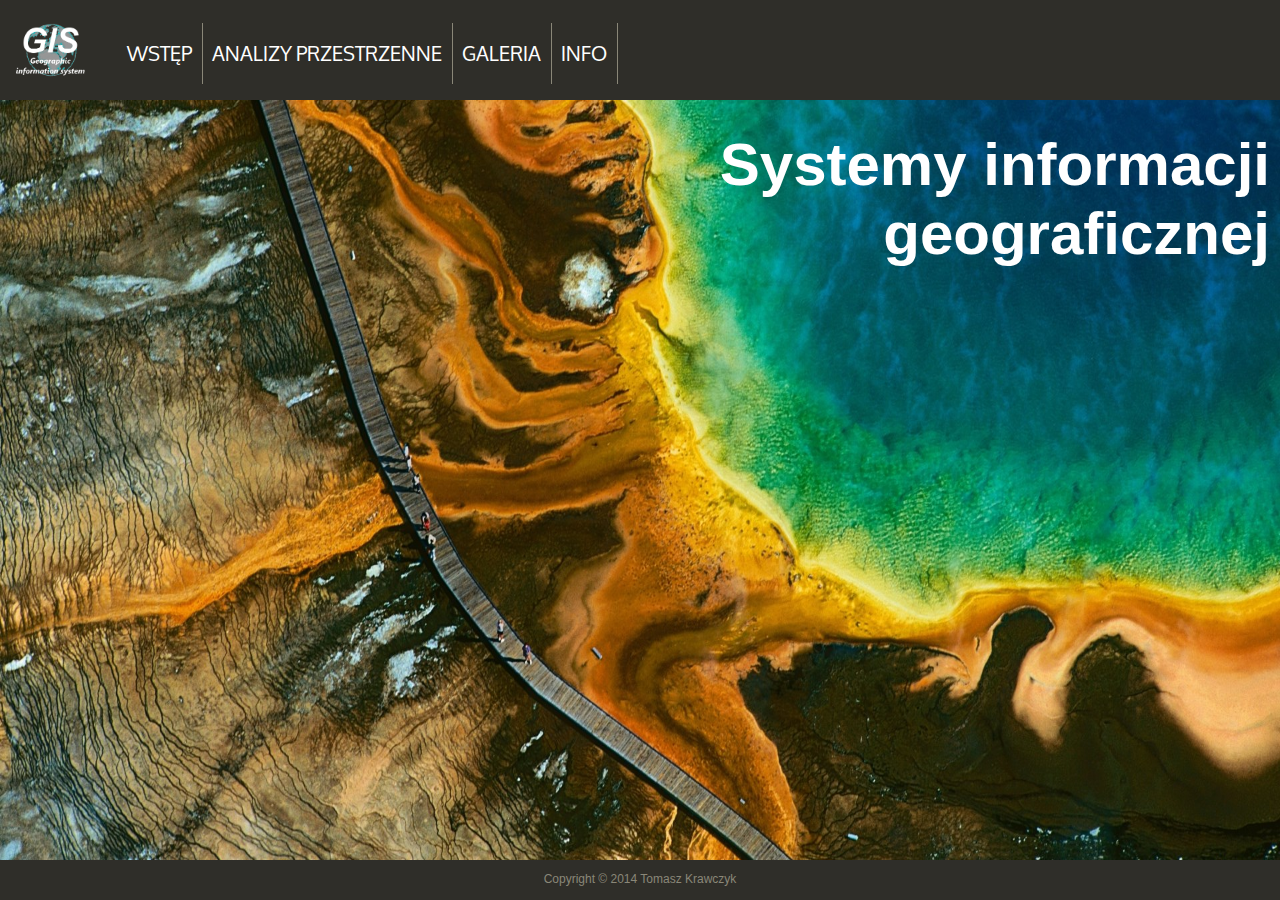
<file: index.html>
<!DOCTYPE html PUBLIC "-//W3C//DTD HTML 4.01//EN"
"http://www.w3.org/TR/html4/strict.dtd">

<html xmlns="http://www.w3.org/1999/xhtml" lang="en">
	<head>
		<meta http-equiv="Content-Type" content="text/html; charset=utf-8" />
		<title>index</title>
		<link type="text/css" rel="stylesheet" href="stylesheet.css">
		<!-- Date: 2014-10-24 -->
	</head>
	<body>
		<div id="header">
			<table id="menu">
    			<tr> 
    				<td><a href="index.html"><img src="logo.png" id="logo" /></a></td>
    				<td><div><a href="wstep.html" class="link">WSTĘP</a></div></td>
    				<td><div><a href="analizy.html" class="link">ANALIZY PRZESTRZENNE</a></div></td>
    				<td><div><a href="galeria.html" class="link">GALERIA</a></div></td>
    				<td><div><a href="info.html" class="link">INFO</a></div></td>
    			</tr>
			</table>
		</div>
		<div id="middle">
			<h1 id="naglowek"> Systemy informacji<br>geograficznej</h1>
		</div>
		<div id="footer">
			<p>Copyright © 2014 Tomasz Krawczyk</p>
		</div>
	</body>
</html>
</file>
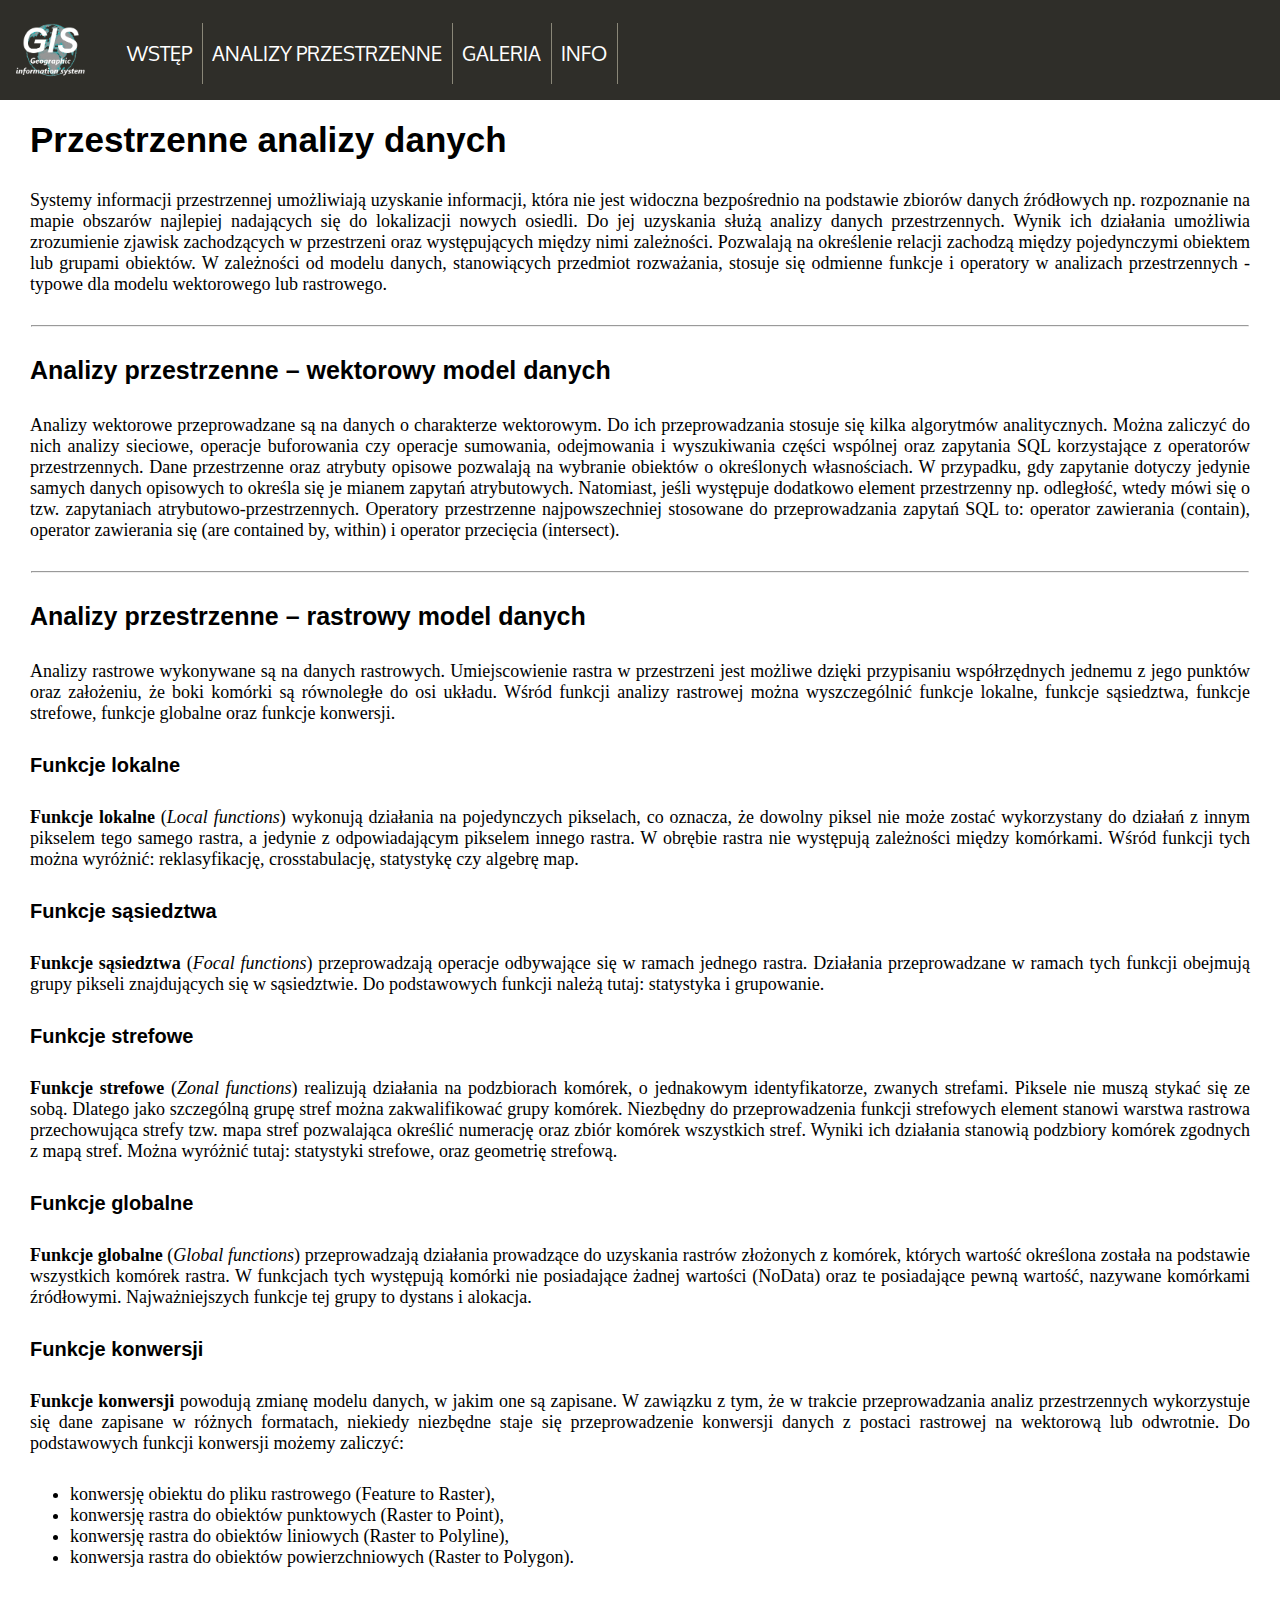
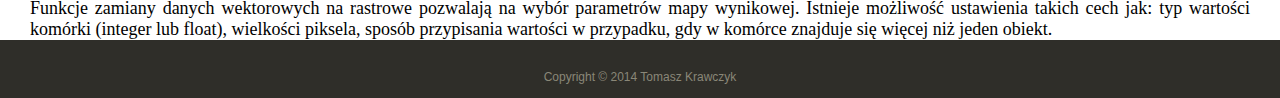
<file: analizy.html>
<!DOCTYPE html PUBLIC "-//W3C//DTD HTML 4.01//EN"
"http://www.w3.org/TR/html4/strict.dtd">

<html xmlns="http://www.w3.org/1999/xhtml" lang="en">
	<head>
		<meta http-equiv="Content-Type" content="text/html; charset=utf-8" />
		<title>index</title>
		<link type="text/css" rel="stylesheet" href="stylesheet1.css">
		<!-- Date: 2014-10-24 -->
	</head>
	<body>
		<div id="header">
			<table id="menu">
    			<tr> 
    				<td><a href="index.html"><img src="logo.png" id="logo" /></a></td>
    				<td><div><a href="wstep.html" class="link">WSTĘP</a></div></td>
    				<td><div><a href="analizy.html" class="link">ANALIZY PRZESTRZENNE</a></div></td>
    				<td><div><a href="galeria.html" class="link">GALERIA</a></div></td>
    				<td><div><a href="info.html" class="link">INFO</a></div></td>
    			</tr>
			</table>
		</div>
		<div id="middle">
			<h1 class="naglowek">Przestrzenne analizy danych</h1>
			<p class="akapit">Systemy informacji przestrzennej umożliwiają uzyskanie informacji, która nie jest widoczna bezpośrednio 
				na podstawie zbiorów danych źródłowych np. rozpoznanie na mapie obszarów najlepiej nadających się do lokalizacji nowych 
				osiedli. Do jej uzyskania służą analizy danych przestrzennych. Wynik ich działania umożliwia zrozumienie zjawisk 
				zachodzących w przestrzeni oraz występujących między nimi zależności. Pozwalają na określenie relacji zachodzą 
				między pojedynczymi obiektem lub grupami obiektów. W zależności od modelu danych, stanowiących przedmiot rozważania, 
				stosuje się odmienne funkcje i operatory w analizach przestrzennych - typowe dla modelu wektorowego lub rastrowego.</p>
			<hr />
			<h2 class="naglowek">Analizy przestrzenne – wektorowy model danych</h2>
			<p class="akapit">Analizy wektorowe przeprowadzane są na danych o charakterze wektorowym. Do ich przeprowadzania stosuje 
				się kilka algorytmów analitycznych. Można zaliczyć do nich analizy sieciowe, operacje buforowania czy operacje sumowania, 
				odejmowania i wyszukiwania części wspólnej oraz zapytania SQL korzystające z operatorów przestrzennych. Dane przestrzenne 
				oraz atrybuty opisowe pozwalają na wybranie obiektów o określonych własnościach. W przypadku, gdy zapytanie dotyczy jedynie 
				samych danych opisowych to określa się je mianem zapytań atrybutowych. Natomiast, jeśli występuje dodatkowo element przestrzenny 
				np. odległość, wtedy mówi się o tzw. zapytaniach atrybutowo-przestrzennych. Operatory przestrzenne najpowszechniej stosowane 
				do przeprowadzania zapytań SQL to: operator zawierania (contain), operator zawierania się (are contained by, within) i operator 
				przecięcia (intersect).</p> 
			<hr />
			<h2 class="naglowek">Analizy przestrzenne – rastrowy model danych</h2>
			<p class="akapit">Analizy rastrowe wykonywane są na danych rastrowych. Umiejscowienie rastra w przestrzeni jest możliwe dzięki 
				przypisaniu współrzędnych jednemu z jego punktów oraz założeniu, że boki komórki są równoległe do osi układu. Wśród funkcji 
				analizy rastrowej można wyszczególnić funkcje lokalne, funkcje sąsiedztwa, funkcje strefowe, funkcje globalne oraz funkcje konwersji.</p>
			<h3 class="naglowek">Funkcje lokalne</h3>	
			<p class="akapit"><span class="pogrub">Funkcje lokalne</span> (<span class="obce">Local functions</span>) wykonują działania na pojedynczych pikselach, co oznacza, że dowolny piksel nie może 
				zostać wykorzystany do działań z innym pikselem tego samego rastra, a jedynie z odpowiadającym pikselem innego rastra. W obrębie rastra 
				nie występują zależności między komórkami. Wśród funkcji tych można wyróżnić: reklasyfikację, crosstabulację, statystykę czy algebrę map. </p>
			<h3 class="naglowek">Funkcje sąsiedztwa</h3>	
			<p class="akapit"><span class="pogrub">Funkcje sąsiedztwa</span> (<span class="obce">Focal functions</span>) przeprowadzają operacje odbywające się w ramach jednego rastra. Działania przeprowadzane 
				w ramach tych funkcji obejmują grupy pikseli znajdujących się w sąsiedztwie. Do podstawowych funkcji należą tutaj: statystyka i grupowanie.</p>
			<h3 class="naglowek">Funkcje strefowe </h3>	
			<p class="akapit"><span class="pogrub">Funkcje strefowe</span> (<span class="obce">Zonal functions</span>) realizują działania na podzbiorach komórek, o jednakowym identyfikatorze, zwanych strefami. 
				Piksele nie muszą stykać się ze sobą. Dlatego jako szczególną grupę stref można zakwalifikować grupy komórek. Niezbędny do przeprowadzenia 
				funkcji strefowych element stanowi warstwa rastrowa przechowująca strefy tzw. mapa stref pozwalająca określić numerację oraz zbiór 
				komórek wszystkich stref. Wyniki ich działania stanowią podzbiory komórek zgodnych z mapą stref. Można wyróżnić tutaj: statystyki 
				strefowe, oraz geometrię strefową.</p>
			<h3 class="naglowek">Funkcje globalne</h3>	
			<p class="akapit"><span class="pogrub">Funkcje globalne</span> (<span class="obce">Global functions</span>) przeprowadzają działania prowadzące do uzyskania rastrów złożonych z komórek, 
				których wartość określona została na podstawie wszystkich komórek rastra. W funkcjach tych występują komórki nie posiadające 
				żadnej wartości (NoData) oraz te posiadające pewną wartość, nazywane komórkami źródłowymi. Najważniejszych funkcje tej grupy 
				to dystans i alokacja.</p>
			<h3 class="naglowek">Funkcje konwersji</h3>	
			<p class="akapit"><span class="pogrub">Funkcje konwersji</span> powodują zmianę modelu danych, w jakim one są zapisane. W zawiązku z tym, że w trakcie przeprowadzania 
				analiz przestrzennych wykorzystuje się dane zapisane w różnych formatach, niekiedy niezbędne staje się przeprowadzenie konwersji danych 
				z postaci rastrowej na wektorową lub odwrotnie. Do podstawowych funkcji konwersji możemy zaliczyć:
				<ul>
				<li>konwersję obiektu do pliku rastrowego (Feature to Raster),</li>
				<li>konwersję rastra do obiektów punktowych (Raster to Point),</li>
				<li>konwersję rastra do obiektów liniowych (Raster to Polyline),</li>
				<li>konwersja rastra do obiektów powierzchniowych (Raster to Polygon).</li>
				</ul>
				<p class="akapit">Funkcje zamiany danych wektorowych na rastrowe pozwalają na wybór parametrów mapy wynikowej. Istnieje możliwość ustawienia takich cech jak: typ wartości 
				komórki (integer lub float), wielkości piksela, sposób przypisania wartości w przypadku, gdy w komórce znajduje się więcej niż jeden obiekt.</p>
		</div>
		<div id="footer">
			<p>Copyright © 2014 Tomasz Krawczyk</p>
		</div>
	</body>
</html>
</file>
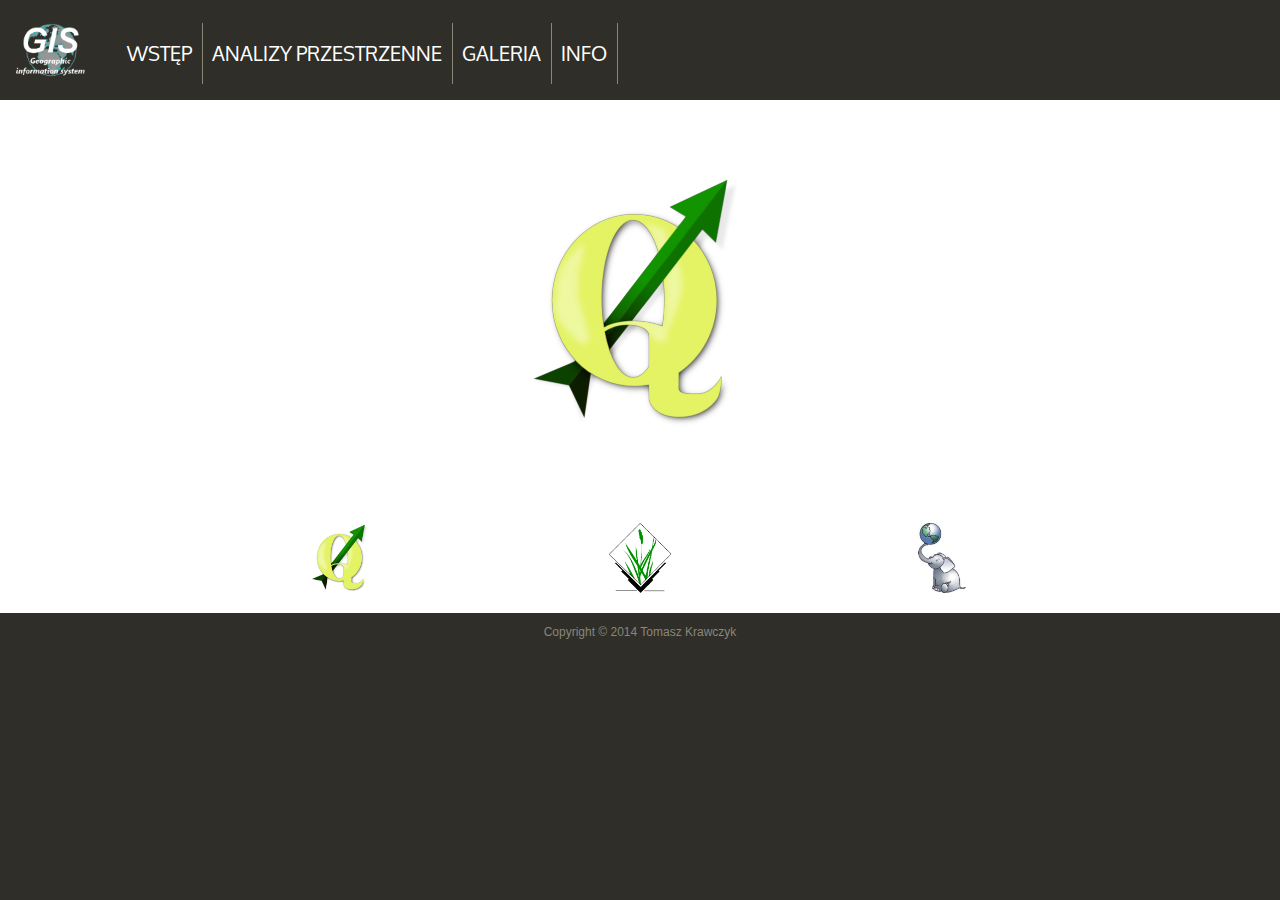
<file: galeria.html>
<!DOCTYPE html PUBLIC "-//W3C//DTD HTML 4.01//EN"
"http://www.w3.org/TR/html4/strict.dtd">

<html xmlns="http://www.w3.org/1999/xhtml" lang="en">
	<head>
		<meta http-equiv="Content-Type" content="text/html; charset=utf-8" />
		<title>index</title>
		<link type="text/css" rel="stylesheet" href="stylesheet1.css">
		<!-- Date: 2014-10-24 -->
	</head>
	<body>
		<div id="header">
			<table id="menu">
    			<tr> 
    				<td><a href="index.html"><img src="logo.png" id="logo" /></a></td>
    				<td><div><a href="wstep.html" class="link">WSTĘP</a></div></td>
    				<td><div><a href="analizy.html" class="link">ANALIZY PRZESTRZENNE</a></div></td>
    				<td><div><a href="galeria.html" class="link">GALERIA</a></div></td>
    				<td><div><a href="info.html" class="link">INFO</a></div></td>
    			</tr>
			</table>
		</div>
		<div id="middle">
			<table id="obrazy">
    			<tr> 
    				<td colspan="3" id="glokno"><img src="qgis.jpg" id="globraz"/></td>
    			</tr>
    			<tr> 
    				<td class="podglad"><a href="galeria.html"><img src="qgis.jpg"  class="miniatura"/></a></td>
    				<td class="podglad"><a href="galeria2.html"><img src="grass.png" class="miniatura"/></a></td>
    				<td class="podglad"><a href="galeria3.html"><img src="postgis.jpg" class="miniatura"/></a></td>
    			</tr>
			</table>
		</div>
		<div id="footer">
			<p>Copyright © 2014 Tomasz Krawczyk</p>
		</div>
	</body>
</html>
</file>
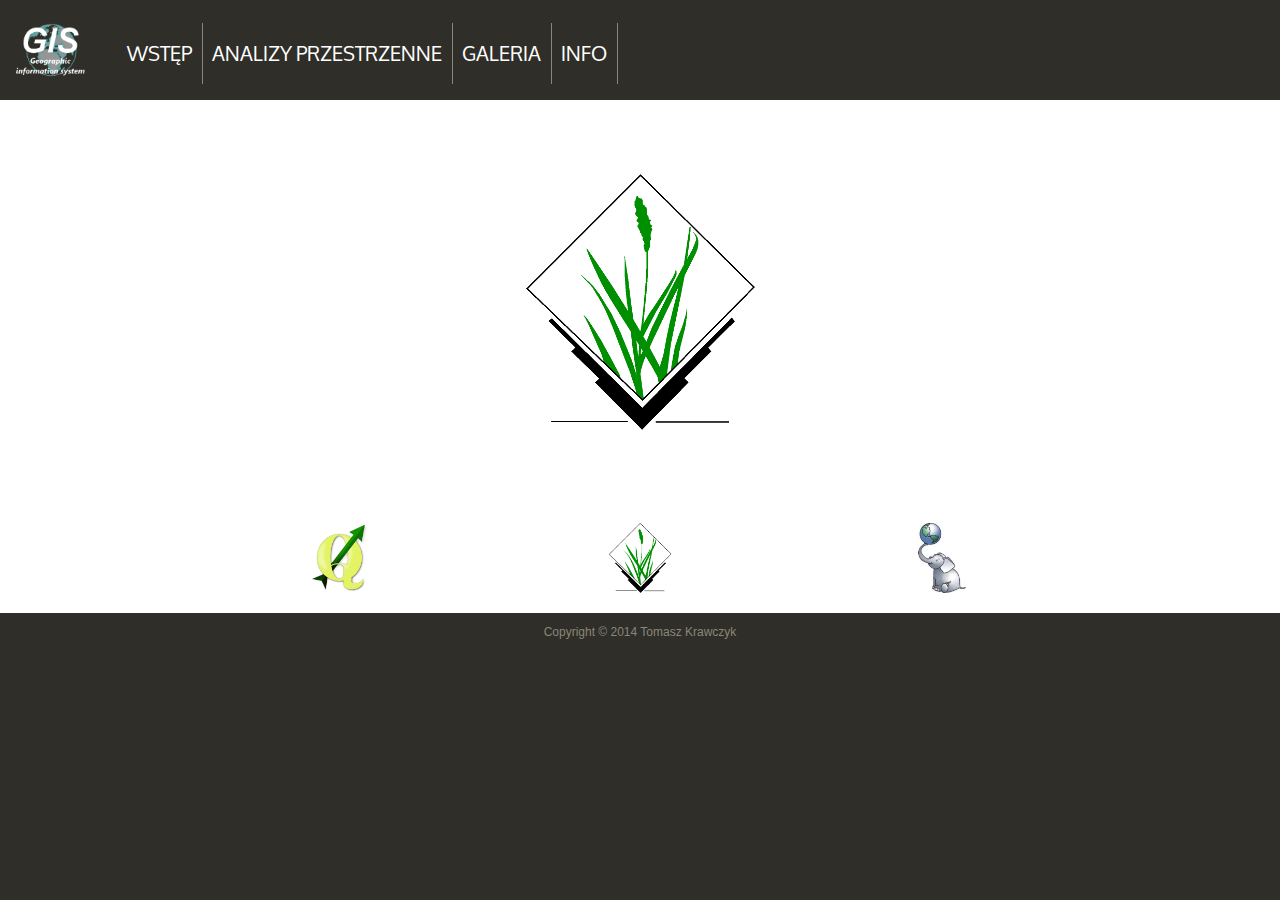
<file: galeria2.html>
<!DOCTYPE html PUBLIC "-//W3C//DTD HTML 4.01//EN"
"http://www.w3.org/TR/html4/strict.dtd">

<html xmlns="http://www.w3.org/1999/xhtml" lang="en">
	<head>
		<meta http-equiv="Content-Type" content="text/html; charset=utf-8" />
		<title>index</title>
		<link type="text/css" rel="stylesheet" href="stylesheet1.css">
		<!-- Date: 2014-10-24 -->
	</head>
	<body>
		<div id="header">
			<table id="menu">
    			<tr> 
    				<td><a href="index.html"><img src="logo.png" id="logo" /></a></td>
    				<td><div><a href="wstep.html" class="link">WSTĘP</a></div></td>
    				<td><div><a href="analizy.html" class="link">ANALIZY PRZESTRZENNE</a></div></td>
    				<td><div><a href="galeria.html" class="link">GALERIA</a></div></td>
    				<td><div><a href="info.html" class="link">INFO</a></div></td>
    			</tr>
			</table>
		</div>
		<div id="middle">
			<table id="obrazy">
    			<tr> 
    				<td colspan="3" id="glokno"><img src="grass.png" id="globraz"/></td>
    			</tr>
    			<tr> 
    				<td class="podglad"><a href="galeria.html"><img src="qgis.jpg"  class="miniatura"/></a></td>
    				<td class="podglad"><a href="galeria2.html"><img src="grass.png" class="miniatura"/></a></td>
    				<td class="podglad"><a href="galeria3.html"><img src="postgis.jpg" class="miniatura"/></a></td>
    			</tr>
			</table>
			</div>
		</div>
		<div id="footer">
			<p>Copyright © 2014 Tomasz Krawczyk</p>
		</div>
	</body>
</html>
</file>
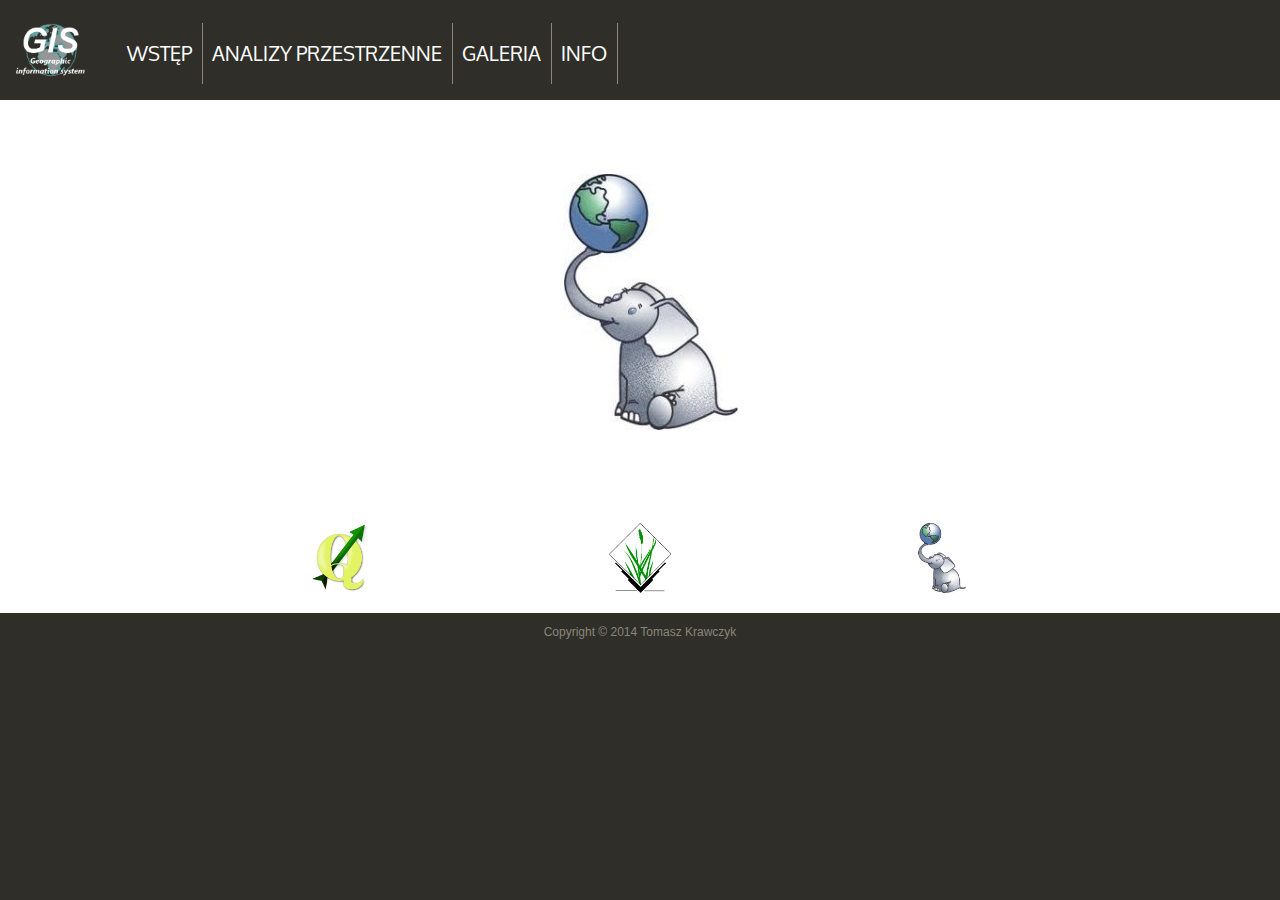
<file: galeria3.html>
<!DOCTYPE html PUBLIC "-//W3C//DTD HTML 4.01//EN"
"http://www.w3.org/TR/html4/strict.dtd">

<html xmlns="http://www.w3.org/1999/xhtml" lang="en">
	<head>
		<meta http-equiv="Content-Type" content="text/html; charset=utf-8" />
		<title>index</title>
		<link type="text/css" rel="stylesheet" href="stylesheet1.css">
		<!-- Date: 2014-10-24 -->
	</head>
	<body>
		<div id="header">
			<table id="menu">
    			<tr> 
    				<td><a href="index.html"><img src="logo.png" id="logo" /></a></td>
    				<td><div><a href="wstep.html" class="link">WSTĘP</a></div></td>
    				<td><div><a href="analizy.html" class="link">ANALIZY PRZESTRZENNE</a></div></td>
    				<td><div><a href="galeria.html" class="link">GALERIA</a></div></td>
    				<td><div><a href="info.html" class="link">INFO</a></div></td>
    			</tr>
			</table>
		</div>
		<div id="middle">
			<table id="obrazy">
    			<tr> 
    				<td colspan="3" id="glokno"><img src="postgis.jpg" id="globraz"/></td>
    			</tr>
    			<tr> 
    				<td class="podglad"><a href="galeria.html"><img src="qgis.jpg"  class="miniatura"/></a></td>
    				<td class="podglad"><a href="galeria2.html"><img src="grass.png" class="miniatura"/></a></td>
    				<td class="podglad"><a href="galeria3.html"><img src="postgis.jpg" class="miniatura"/></a></td>
    			</tr>
			</table>
		</div>
		<div id="footer">
			<p>Copyright © 2014 Tomasz Krawczyk</p>
		</div>
	</body>
</html>
</file>
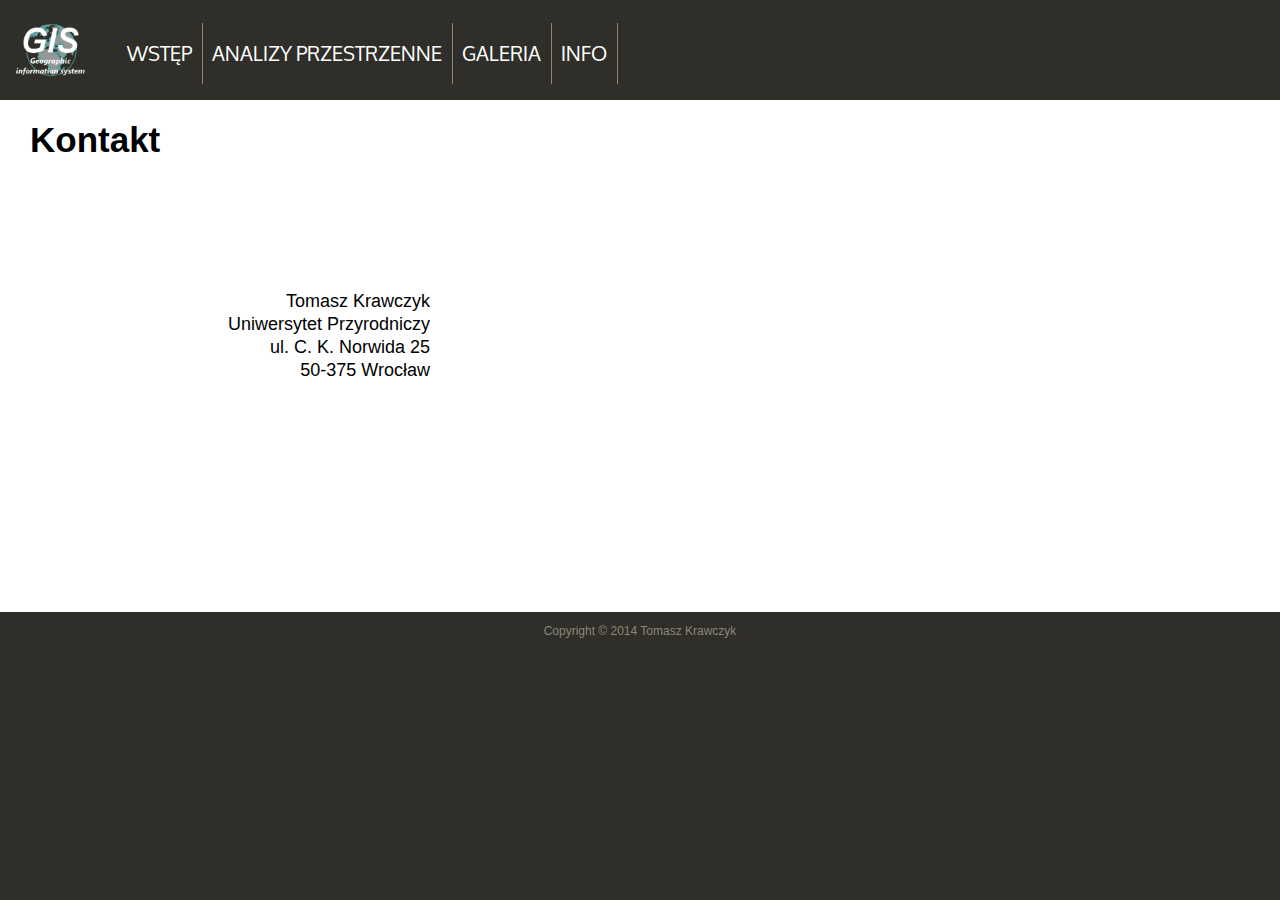
<file: info.html>
<!DOCTYPE html PUBLIC "-//W3C//DTD HTML 4.01//EN"
"http://www.w3.org/TR/html4/strict.dtd">

<html xmlns="http://www.w3.org/1999/xhtml" lang="en">
	<head>
		<meta http-equiv="Content-Type" content="text/html; charset=utf-8" />
		<title>index</title>
		<link type="text/css" rel="stylesheet" href="stylesheet1.css">
		<!-- Date: 2014-10-24 -->
	</head>
	<body>
		<div id="header">
			<table id="menu">
    			<tr> 
    				<td><a href="index.html"><img src="logo.png" id="logo" /></a></td>
    				<td><div><a href="wstep.html" class="link">WSTĘP</a></div></td>
    				<td><div><a href="analizy.html" class="link">ANALIZY PRZESTRZENNE</a></div></td>
    				<td><div><a href="galeria.html" class="link">GALERIA</a></div></td>
    				<td><div><a href="info.html" class="link">INFO</a></div></td>
    			</tr>
			</table>
		</div>
		<div id="middle">
			<h1 class="naglowek">Kontakt</h1>
			<div>
			<table id="kontakt">
    			<tr> 
    				<td><div id="dane">
    					<p>Tomasz Krawczyk</p>
    					<p>Uniwersytet Przyrodniczy</p>
    					<p>ul. C. K. Norwida 25</p>
						<p>50-375 Wrocław</p>
    				</div></td>
    				<td><iframe src="https://www.google.com/maps/embed?pb=!1m14!1m8!1m3!1d10018.926138573772!2d17.052353368397956!3d51.11341325009461!3m2!1i1024!2i768!4f13.1!3m3!1m2!1s0x0000000000000000%3A0x78591f9c578691ef!2sUniwersytet+Przyrodniczy%2C+Wydzia%C5%82+In%C5%BCynierii+Kszta%C5%82towania+%C5%9Arodowiska+i+Geodezji!5e0!3m2!1spl!2spl!4v1414543210879"></iframe></td>
    			</tr>
			</table>
			</div>
		</div>
		<div id="footer">
			<p>Copyright © 2014 Tomasz Krawczyk</p>
		</div>
	</body>
</html>
</file>
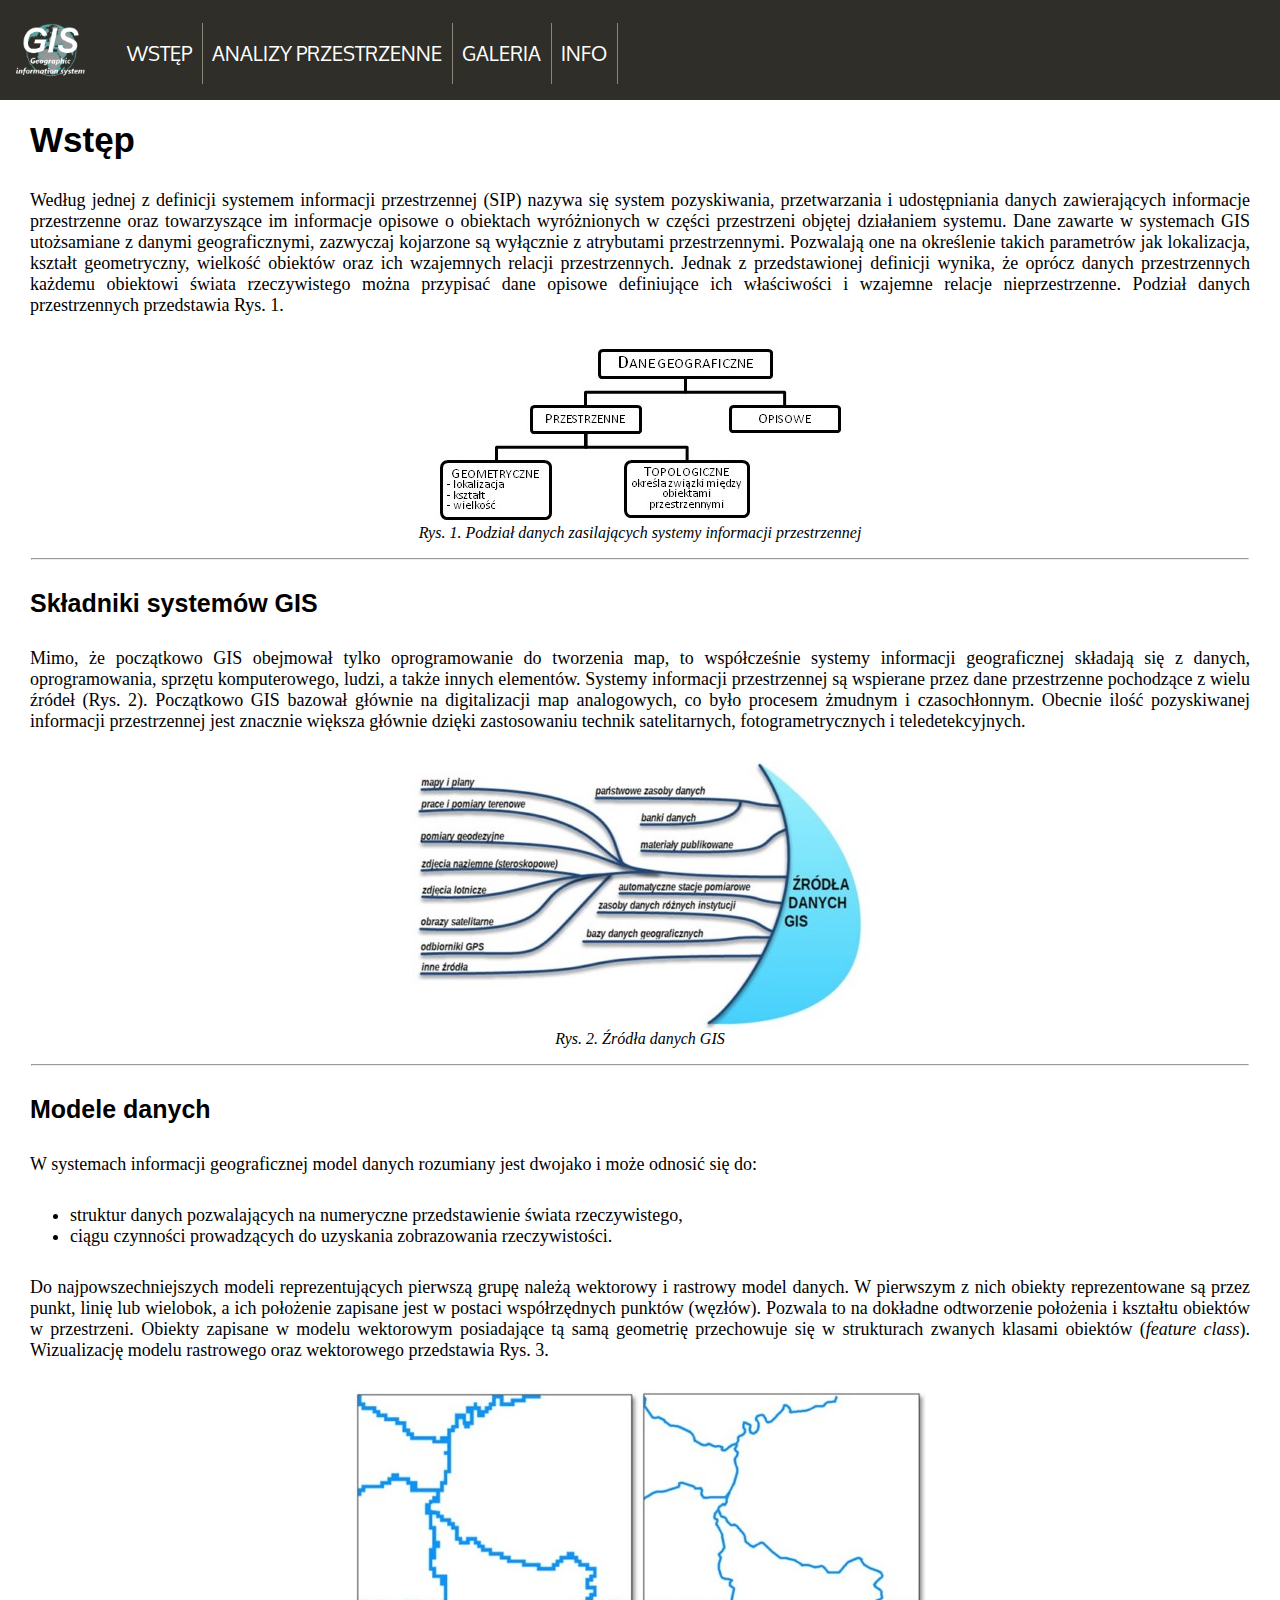
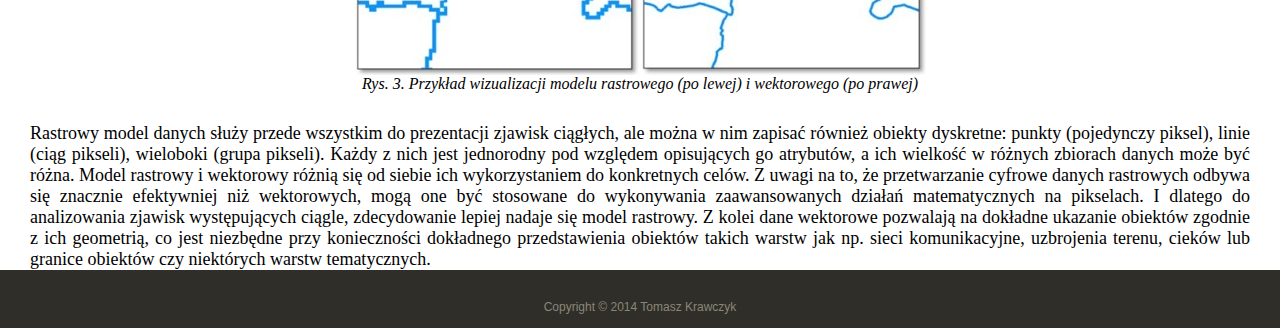
<file: wstep.html>
<!DOCTYPE html PUBLIC "-//W3C//DTD HTML 4.01//EN"
"http://www.w3.org/TR/html4/strict.dtd">

<html xmlns="http://www.w3.org/1999/xhtml" lang="en">
	<head>
		<meta http-equiv="Content-Type" content="text/html; charset=utf-8" />
		<title>index</title>
		<link type="text/css" rel="stylesheet" href="stylesheet1.css">
		<!-- Date: 2014-10-24 -->
	</head>
	<body>
		<div id="header">
			<table id="menu">
    			<tr> 
    				<td><a href="index.html"><img src="logo.png" id="logo" /></a></td>
    				<td><div><a href="wstep.html" class="link">WSTĘP</a></div></td>
    				<td><div><a href="analizy.html" class="link">ANALIZY PRZESTRZENNE</a></div></td>
    				<td><div><a href="galeria.html" class="link">GALERIA</a></div></td>
    				<td><div><a href="info.html" class="link">INFO</a></div></td>
    			</tr>
			</table>
		</div>
		<div id="middle">
			<h1 class="naglowek">Wstęp</h1>
			<p class="akapit">Według jednej z definicji systemem informacji przestrzennej (SIP) nazywa się system pozyskiwania, 
				przetwarzania i udostępniania danych zawierających informacje przestrzenne oraz towarzyszące 
				im informacje opisowe o obiektach wyróżnionych w części przestrzeni objętej działaniem systemu. 
				Dane zawarte w systemach GIS utożsamiane z danymi geograficznymi, zazwyczaj kojarzone są wyłącznie 
				z atrybutami przestrzennymi. Pozwalają one na określenie takich parametrów jak lokalizacja, kształt 
				geometryczny, wielkość obiektów oraz ich wzajemnych relacji przestrzennych. Jednak z przedstawionej 
				definicji wynika, że oprócz danych przestrzennych każdemu obiektowi świata rzeczywistego można 
				przypisać dane opisowe definiujące ich właściwości i wzajemne relacje nieprzestrzenne. Podział 
				danych przestrzennych przedstawia Rys. 1.</p>
			<div class="rys"><img src="rys1.jpg"></div>
			<p class="podpis">Rys. 1. Podział danych zasilających systemy informacji przestrzennej</p>
			<hr />
			<h2 class="naglowek">Składniki systemów GIS</h2>
			<p class="akapit">Mimo, że początkowo GIS obejmował tylko oprogramowanie do tworzenia map, to współcześnie systemy 
				informacji geograficznej składają się z danych, oprogramowania, sprzętu komputerowego, ludzi, a także innych elementów.
				Systemy informacji przestrzennej są wspierane przez dane przestrzenne pochodzące z wielu źródeł (Rys. 2). 
				Początkowo GIS bazował głównie na digitalizacji map analogowych, co było procesem żmudnym i czasochłonnym. 
				Obecnie ilość pozyskiwanej informacji przestrzennej jest znacznie większa głównie dzięki zastosowaniu technik satelitarnych, 
				fotogrametrycznych i teledetekcyjnych.</p> 
			<div class="rys"><img src="rys2.jpg" /></div>
			<p class="podpis">Rys. 2. Źródła danych GIS</p>
			<hr />
			<h2 class="naglowek">Modele danych</h2>
			<p class="akapit">W systemach informacji geograficznej model danych rozumiany jest dwojako  i może odnosić się do: </p>
			<ul>
				<li>struktur danych pozwalających na numeryczne przedstawienie świata rzeczywistego,</li>
				<li>ciągu czynności prowadzących do uzyskania zobrazowania rzeczywistości.</li>
			</ul>
			<p class="akapit">Do najpowszechniejszych modeli reprezentujących pierwszą grupę należą wektorowy i rastrowy model danych. 
				W pierwszym z nich obiekty reprezentowane są przez punkt, linię lub wielobok, a ich położenie zapisane 
				jest w postaci współrzędnych punktów (węzłów). Pozwala to na dokładne odtworzenie położenia i kształtu 
				obiektów w przestrzeni. Obiekty zapisane w modelu wektorowym posiadające tą samą geometrię przechowuje 
				się w strukturach zwanych klasami obiektów (<span class="obce">feature class</span>). Wizualizację modelu rastrowego oraz wektorowego 
				przedstawia Rys. 3.</p>
			<div class="rys"><img src="rys3.jpg" /></div>
			<p class="podpis">Rys. 3. Przykład wizualizacji modelu rastrowego (po lewej) i wektorowego (po prawej)</p>
			<p class="akapit">Rastrowy model danych służy przede wszystkim do prezentacji  zjawisk ciągłych, ale można w nim zapisać 
				również obiekty dyskretne: punkty (pojedynczy piksel), linie (ciąg pikseli), wieloboki (grupa pikseli). Każdy z nich 
				jest jednorodny pod względem opisujących go atrybutów, a ich wielkość w różnych zbiorach danych może być różna.
				Model rastrowy i wektorowy różnią się od siebie ich wykorzystaniem do konkretnych celów. Z uwagi na to, że przetwarzanie 
				cyfrowe danych rastrowych odbywa się znacznie efektywniej niż wektorowych, mogą one być stosowane do wykonywania 
				zaawansowanych działań matematycznych na pikselach. I dlatego do analizowania zjawisk występujących ciągle, 
				zdecydowanie lepiej nadaje się model rastrowy. 
				Z kolei dane wektorowe pozwalają na dokładne ukazanie obiektów zgodnie z ich geometrią, 
				co jest niezbędne przy konieczności dokładnego przedstawienia obiektów takich warstw jak np. 
				sieci komunikacyjne, uzbrojenia terenu, cieków lub granice obiektów czy niektórych warstw tematycznych.</p>
		</div>
		<div id="footer">
			<p>Copyright © 2014 Tomasz Krawczyk</p>
		</div>
	</body>
</html>
</file>
<file: stylesheet.css>
@font-face {
    font-family: Oxygen;
    src: url(Oxygen.otf);
}
body {
	background-color: #2F2E29;
	margin: 0; 
	padding: 0; 
	width: 100%; 
	height: 100%; 
	overflow: hidden;
	text-align: justify;
	font-size: 18px;
	color: #000000;
	font-family: Palatino Linotype;	
}
div {
	width: 100%;
}
#header {
	z-index: 1;
	position: absolute;
	background-color: #2F2E29;
	height: 100px;
}
#middle {
	position: absolute; 
	background-image: url(tlo.jpg);
	background-repeat: no-repeat;
	background-size: 100% 100%;
	height: 100%; 
}
#footer {
	position: absolute; 
	bottom: 0px;
	background-color: #2F2E29;
	height: 40px;
}
#menu {
	margin-top:20px;
}
#logo {
	height: 55px;
	width: 75px;
	margin-left: 10px;
	margin-right: 30px;
}
#header div {
	display: inline;
	text-align: center;
	color: white;
	font-family: Oxygen;
	font-size: 20px;
	border-right: 1px solid #8A8778;
	margin-left: -5px;
	padding: 10px;
}
#header div:hover {
	background-color:#878476;
}
#footer p {
	font-family: Verdana, sans-serif;
	font-size: 12px;
	text-align: center;
	margin-top: 12px;
	color: #8A8778;
}
.link {
	text-decoration: none;
	color: white;
}
#naglowek {
	margin-top: 130px;
	margin-right: 10px;
	color: white;
	text-align: right;
	font-size: 60px;
	font-family: Arial;
}
</file>
<file: stylesheet1.css>
@font-face {
    font-family: Oxygen;
    src: url(Oxygen.otf);
}
body {
	background-color: #2F2E29;
	margin: 0; 
	padding: 0; 
	width: 100%; 
	height: 100%; 
	overflow: hidden;
	text-align: justify;
	font-size: 18px;
	color: #000000;
	font-family: Times;	
	overflow-y:scroll;
}
div {
	width: 100%;
}
#header {
	z-index: 1;
	position: fixed;
	background-color: #2F2E29;
	height: 100px;
}
#middle {
	position: relative; 
	padding-top: 100px;
	background-color: #FFFFFF;
	height: 100%;
}
#footer {
	position: relative;
	bottom: 0px;
	background-color: #2F2E29;
	height: 28px;
	bottom: 0px;
}
#menu {
	margin-top:20px;
}
#logo {
	height: 55px;
	width: 75px;
	margin-left: 10px;
	margin-right: 30px;
}
#header div {
	display: inline;
	text-align: center;
	color: white;
	font-family: Oxygen;
	font-size: 20px;
	border-right: 1px solid #8A8778;
	margin-left: -5px;
	padding: 10px;
}
#header div:hover {
	background-color:#878476;
}
#footer p {
	font-family: Verdana, sans-serif;
	font-size: 12px;
	text-align: center;
	margin-top: 12px;
	color: #8A8778;
}
.link {
	text-decoration: none;
	color: white;
}
.naglowek {
	margin-top: 0px;
	margin-left: 30px;
	margin-right: 30px;
	text-align: left;
	font-family: Helvetica;
	font-weight: 600;
}
h1 {
	padding-top: 20px;
	font-size: 35px;
}
h2 {
	padding-top: 20px;
	font-size: 25px;
}
h3 {
	padding-top: 0px;
	font-size: 20px;
}
.akapit {
	margin: 30px;
}
.rys {
	text-align: center;
	margin: 0;
}
.podpis {
	margin-top: -5px;
	text-align: center;
	font-style: italic;
	font-size: 16px;
}
.obce {
	font-style: italic;
}
.pogrub {
	font-weight: 600;
}
ul {
	margin-left: 30px;
}
hr {
	width: 95%;
}
#dane {
	text-align: right;
	font-family: Helvetica;
}
#kontakt {
	padding-bottom: 123px;
	text-align: center;
	line-height: 5px;
	width: 100%;
}
iframe {
	width: 400px;
	height: 300px;
	border: none;
}
.miniatura {
	height:70%;
}
#obrazy {
	 width: 900px; 
	 margin: 0 auto; 
	 text-align: left; 
}
#glokno {
	text-align: center;
	padding: 72px;
}
#globraz {
	
}

.podglad {
	text-align: center;
	width: 100px;
	height: 100px;
}

.miniatura:hover {
	padding: 10px;
	border: 1px solid #9E9E9E;
}
</file>
